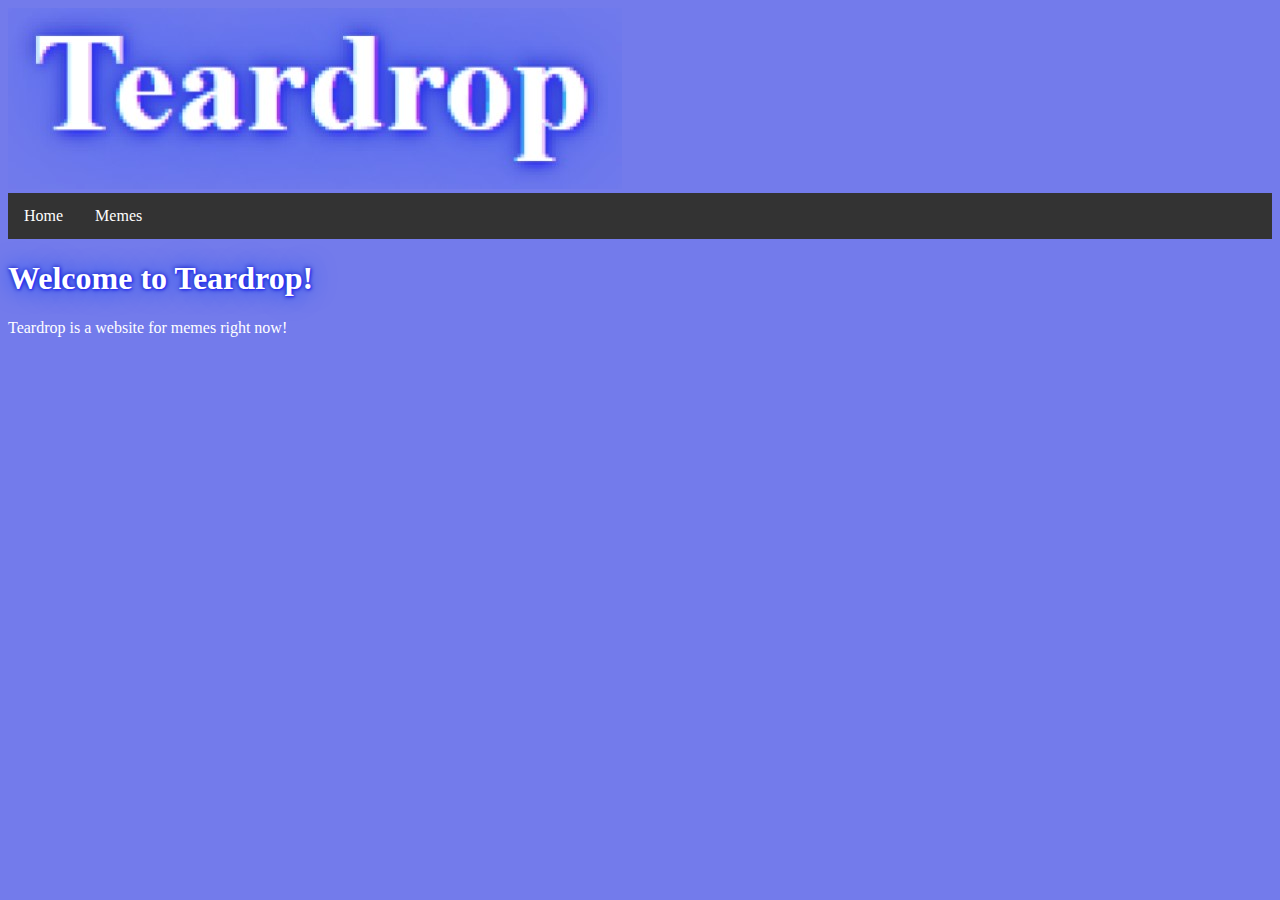
<file: index.html>
<!DOCTYPE html>
<html>

<head>
    <title>Home | Teardrop</title>
    <link rel="stylesheet" type="text/css" href="/style/mystyle.css">
</head>
<body>
    <img src="/images/Teardrop.jpg" alt="Teardrop">
    <ul>
        <li><a class="active" href="index.html">Home</a></li>
        <li><a class="active" href="/pages/memes.html">Memes</a></li>
    </ul>
    <h1>Welcome to Teardrop!</h1>
    <p>Teardrop is a website for memes right now!</p>
</body>
</html>
</file>
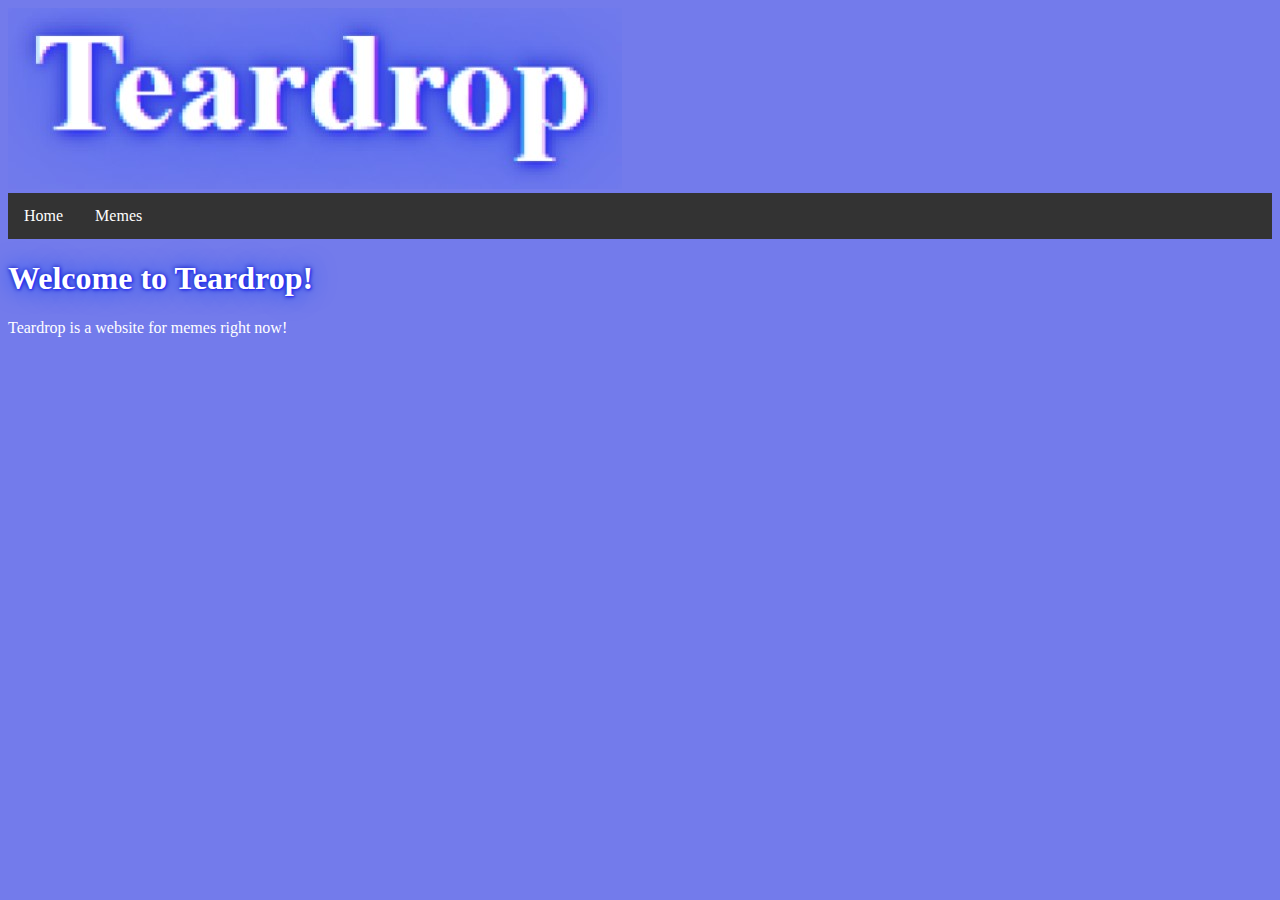
<file: pages/home.html>
<!DOCTYPE html>
<html>

<head>
    <title>Home | Teardrop</title>
    <link rel="stylesheet" type="text/css" href="/style/mystyle.css">
</head>
<body>
    <img src="/images/Teardrop.jpg" alt="Teardrop">
    <ul>
        <li><a class="active" href="/pages/home.html">Home</a></li>
        <li><a class="active" href="/pages/memes.html">Memes</a></li>
    </ul>
    <h1>Welcome to Teardrop!</h1>
    <p>Teardrop is a website for memes right now!</p>
</body>
</html>
</file>
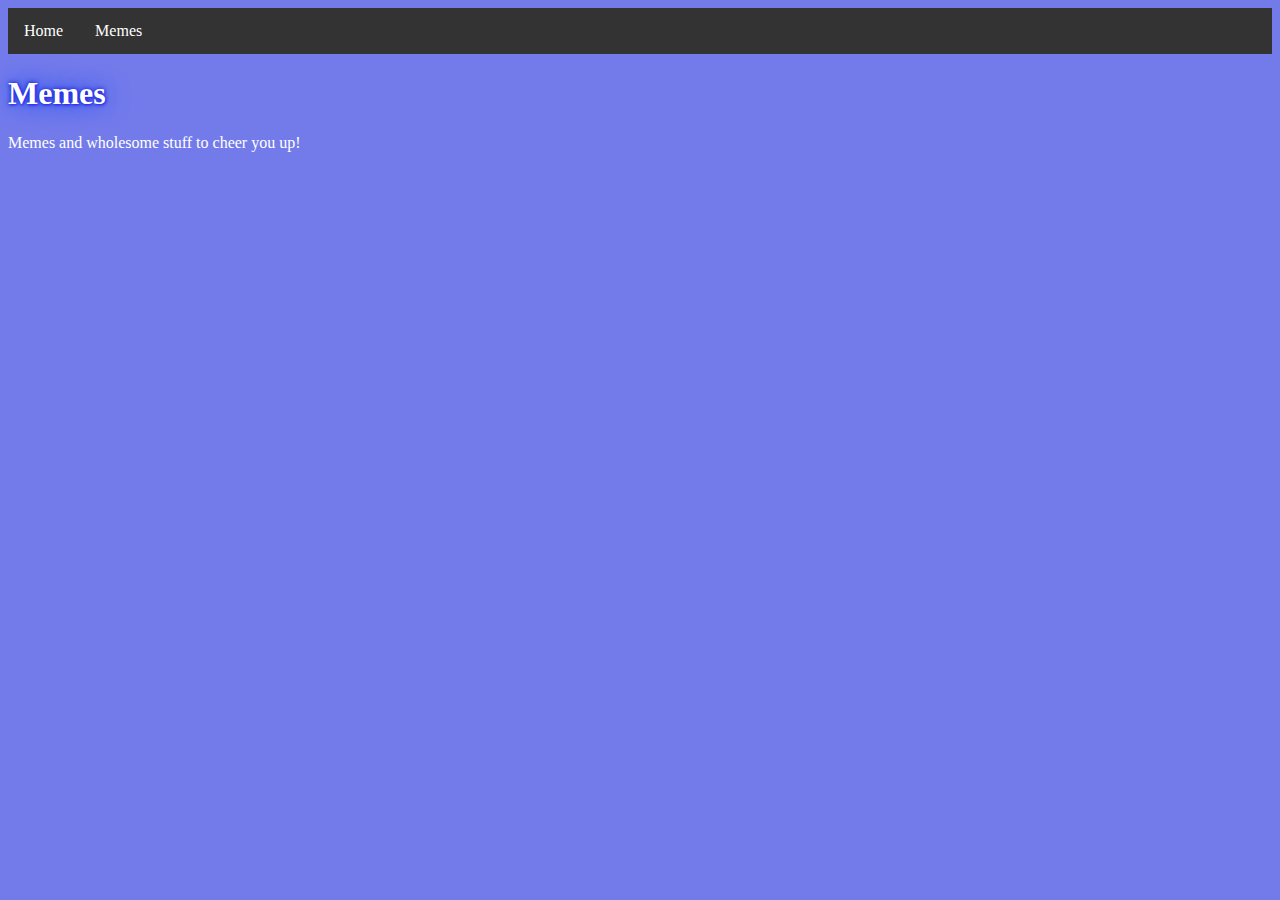
<file: pages/memes.html>
<!DOCTYPE html>
<html>

<head>
    <title>Memes | Teardrop</title>
    <link rel="stylesheet" type="text/css" href="/style/mystyle.css">
</head>
<body>
    <ul>
        <li><a class="active" href="index.html">Home</a></li>
        <li><a class="active" href="/pages/memes.html">Memes</a></li>
    </ul>
    <h1>Memes</h1>
    <p>Memes and wholesome stuff to cheer you up!</p>
</body>
</html>
</file>
<file: style/mystyle.css>
body {
    background-repeat: no-repeat;
    background-position: left center;
    background-color: #737beb;
    color: white;
}

a {
    color: #190dc4;
}

h1 {
    color: #FFFFFF;
    text-shadow: 1px 1px 2px #2E2EFE, 0 0 25px #0040FF, 0 0 5px #0404B4;
}

ul {
    list-style-type: none;
    margin: 0;
    padding: 0;
    overflow: hidden;
    background-color: #333;
}

li {
    float: left;
}

    li a {
        display: block;
        color: white;
        text-align: center;
        padding: 14px 16px;
        text-decoration: none;
    }

        li a:hover {
            background-color: #111;
        }

div.gallery {
    margin: 5px;
    border: 1px solid #ccc;
    float: left;
    width: 180px;
}

    div.gallery:hover {
        border: 1px solid #777;
    }

    div.gallery img {
        width: 100%;
        height: auto;
    }

div.desc {
    padding: 15px;
    text-align: center;
}
.button {
    display: inline-block;
    padding: 15px 25px;
    font-size: 24px;
    cursor: pointer;
    text-align: center;
    text-decoration: none;
    outline: none;
    color: #fff;
    background-color: #4CAF50;
    border: none;
    border-radius: 15px;
    box-shadow: 0 9px #999;
}

    .button:hover {
        background-color: #3e8e41
    }

    .button:active {
        background-color: #3e8e41;
        box-shadow: 0 5px #666;
        transform: translateY(4px);
    }
</file>
